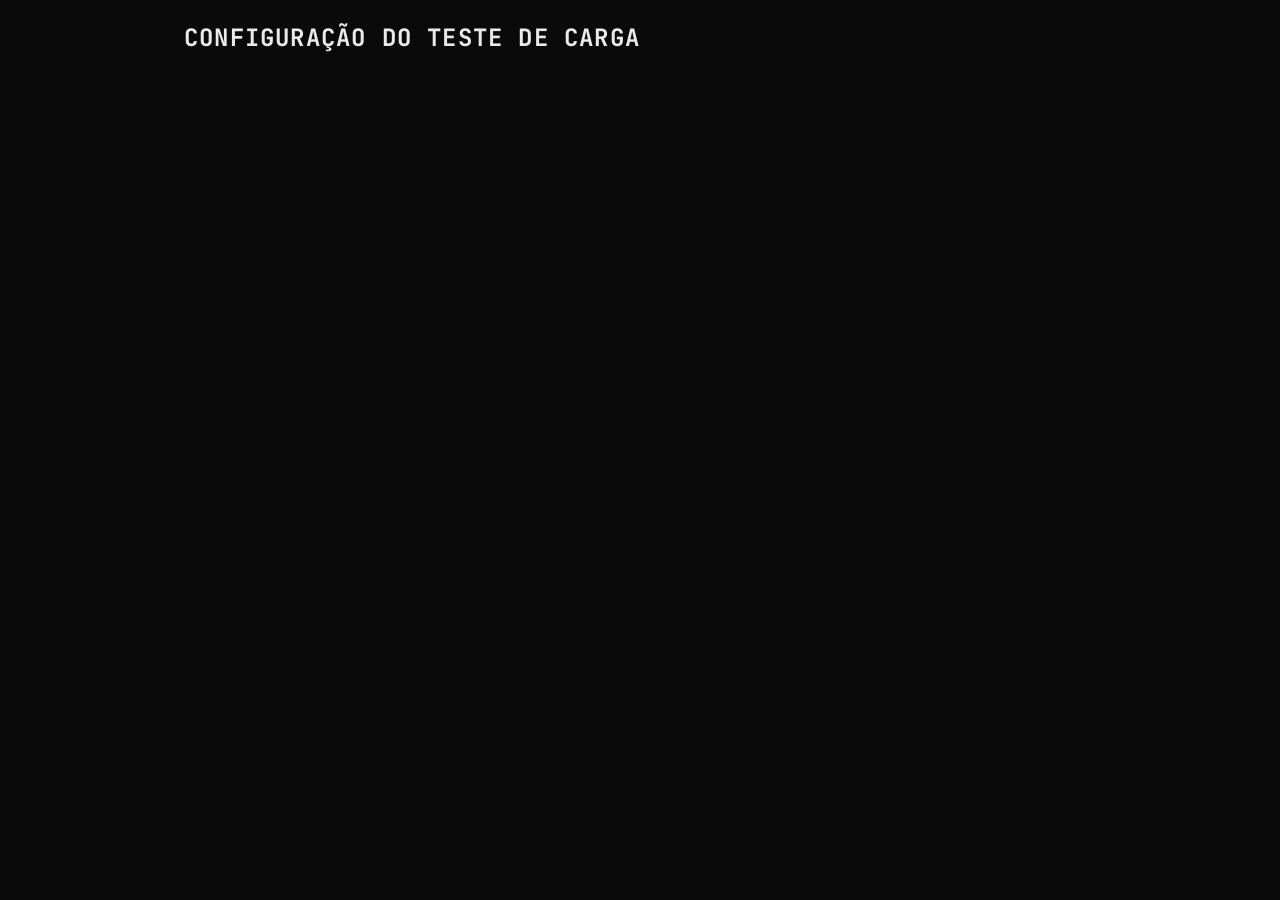
<file: frontend/index.html>
<!doctype html>
<html lang="pt-BR">
<head>
  <meta charset="utf-8">
  <meta name="viewport" content="width=device-width, initial-scale=1">
  <title>Teste de Carga — Concorrência</title>
  <link rel="preconnect" href="https://fonts.googleapis.com">
  <link rel="preconnect" href="https://fonts.gstatic.com" crossorigin>
  <link href="https://fonts.googleapis.com/css2?family=Inter:wght@800;900&family=JetBrains+Mono:wght@400;700&display=swap" rel="stylesheet">
  <link rel="stylesheet" href="style.css">
  <script type="module" src="app/nav-menu.js"></script>
  <script type="module" src="app/load-test-config.js"></script>
</head>
<body>
  <nav-menu></nav-menu>
  <main>
    <h1>Configuração do Teste de Carga</h1>
    <load-test-config></load-test-config>
  </main>
</body>
</html>
</file>
<file: frontend/style.css>
:root {
  --bg: #0a0a0a;
  --surface: #121212;
  --fg: #eaeaea;
  --accent: #ff2a2a;
  --terminal: #4af626;
  --hairline: #2a2a2a;
  --bright: #ffffff;

  --font-body: 'JetBrains Mono', monospace;
  --font-display: 'Inter', sans-serif;

  --space-4: 4px;
  --space-8: 8px;
  --space-12: 12px;
  --space-16: 16px;
  --space-24: 24px;
  --space-32: 32px;
  --space-48: 48px;
  --space-64: 64px;
  --space-96: 96px;

  --text-10: 10px;
  --text-12: 12px;
  --text-13: 13px;
  --text-16: 16px;
  --text-20: 20px;
  --text-24: 24px;
  --text-32: 32px;
  --text-48: 48px;
  --text-64: 64px;
  --text-display: clamp(4rem, 10vw, 15rem);

  --transition: 0.15s ease;
}

* {
  box-sizing: border-box;
}

html {
  background: var(--bg);
  color: var(--fg);
  font-family: var(--font-body);
  font-size: var(--text-13);
  letter-spacing: 0.05em;
  line-height: 1.4;
}

body {
  margin: 0;
  min-height: 100dvh;
  text-wrap: pretty;
}

a {
  color: var(--fg);
  text-decoration: none;
}

a:hover,
a:focus {
  color: #ffffff;
}

h1 {
  font-family: var(--font-body);
  font-size: var(--text-24);
  font-weight: 700;
  letter-spacing: 0.05em;
  line-height: 1.2;
  margin: 0 0 var(--space-24);
  text-transform: uppercase;
}

button,
input,
select {
  border: 1px solid var(--hairline);
  border-radius: 0;
  font-family: var(--font-body);
  font-size: var(--text-13);
  letter-spacing: 0.05em;
  min-height: 44px;
  padding: var(--space-12) var(--space-16);
}

input,
select {
  background: var(--surface);
  color: var(--fg);
}

button {
  background: var(--surface);
  color: var(--fg);
  cursor: pointer;
  text-transform: uppercase;
}

button:hover:not(:disabled) {
  color: #ffffff;
  border-color: var(--fg);
}

button:active:not(:disabled) {
  background: var(--accent);
  border-color: var(--accent);
  color: var(--bg);
}

button:focus-visible,
input:focus-visible,
select:focus-visible,
a:focus-visible {
  outline: 2px solid var(--accent);
  outline-offset: 2px;
}

button:disabled {
  color: #555555;
  cursor: not-allowed;
}

/* button variants — global (light DOM) copy; shadow DOM components use button-variants.js */
button {
  transition: background-color var(--transition), border-color var(--transition), color var(--transition);
}

.btn-primary {
  background: var(--accent);
  border-color: var(--accent);
  color: var(--bg);
}

.btn-primary:hover:not(:disabled) {
  color: var(--bright);
  border-color: var(--bright);
}

.btn-primary:active:not(:disabled) {
  background: var(--bg);
  border-color: var(--accent);
  color: var(--accent);
}

.btn-secondary {
  background: var(--surface);
  border-color: var(--hairline);
  color: var(--fg);
}

.btn-secondary:hover:not(:disabled) {
  color: var(--bright);
  border-color: var(--fg);
}

.btn-secondary:active:not(:disabled) {
  background: var(--accent);
  border-color: var(--accent);
  color: var(--bg);
}

.btn-danger {
  background: var(--surface);
  border-color: var(--accent);
  color: var(--accent);
}

.btn-danger:hover:not(:disabled) {
  color: var(--bright);
  border-color: var(--bright);
}

.btn-danger:active:not(:disabled) {
  background: var(--accent);
  border-color: var(--accent);
  color: var(--bg);
}

.btn-success {
  background: var(--terminal);
  border-color: var(--terminal);
  color: var(--bg);
}

.btn-success:hover:not(:disabled) {
  color: var(--bright);
  border-color: var(--bright);
}

.btn-success:active:not(:disabled) {
  background: var(--bg);
  border-color: var(--terminal);
  color: var(--terminal);
}

.btn-ghost {
  background: transparent;
  border-color: transparent;
  color: var(--fg);
}

.btn-ghost:hover:not(:disabled) {
  color: var(--bright);
  border-color: var(--hairline);
}

.btn-ghost:active:not(:disabled) {
  background: var(--accent);
  border-color: var(--accent);
  color: var(--bg);
}

.btn-primary:disabled,
.btn-secondary:disabled,
.btn-danger:disabled,
.btn-success:disabled,
.btn-ghost:disabled {
  background: var(--surface);
  border-color: var(--hairline);
  color: #555555;
}

.btn-ghost:disabled {
  background: transparent;
}

.btn-primary:focus-visible,
.btn-secondary:focus-visible,
.btn-danger:focus-visible,
.btn-success:focus-visible,
.btn-ghost:focus-visible {
  outline: 2px solid var(--accent);
  outline-offset: 2px;
}

label {
  display: block;
  font-size: var(--text-12);
  margin-bottom: var(--space-8);
  text-transform: uppercase;
}

main {
  margin: 0 auto;
  max-width: 960px;
  padding: var(--space-24);
}

.panel {
  background: var(--surface);
  border: 1px solid var(--hairline);
  padding: var(--space-24);
}

.grid {
  display: grid;
  gap: var(--space-24);
}

.metric {
  border: 1px solid var(--hairline);
  padding: var(--space-16);
}

.metric-value {
  color: var(--terminal);
  display: block;
  font-size: var(--text-32);
  margin-top: var(--space-8);
}

@media (prefers-reduced-motion: reduce) {
  * {
    transition-duration: 0ms !important;
  }
}
</file>
